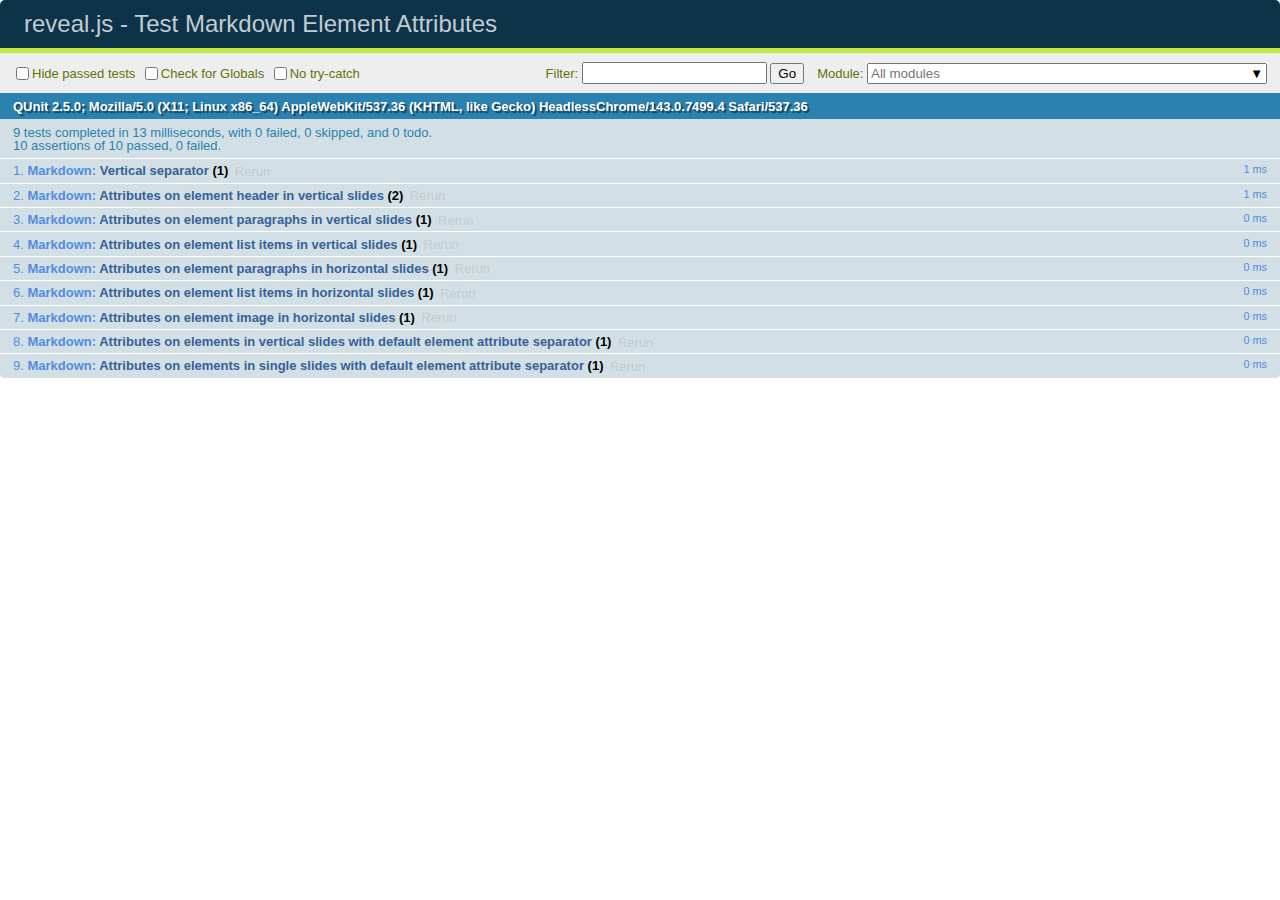
<file: test/test-markdown-element-attributes.html>
<!doctype html>
<html lang="en">

	<head>
		<meta charset="utf-8">

		<title>reveal.js - Test Markdown Element Attributes</title>

		<link rel="stylesheet" href="../css/reveal.css">
		<link rel="stylesheet" href="qunit-2.5.0.css">
	</head>

	<body style="overflow: auto;">

		<div id="qunit"></div>
		<div id="qunit-fixture"></div>

		<div class="reveal" style="display: none;">

			<div class="slides">

				<!-- <section data-markdown="example.md" data-separator="^\n\n\n" data-separator-vertical="^\n\n"></section> -->

				<!-- Slides are separated by newline + three dashes + newline, vertical slides identical but two dashes -->
				<section data-markdown data-separator="^\n---\n$" data-separator-vertical="^\n--\n$" data-element-attributes="{_\s*?([^}]+?)}">>
					<script type="text/template">
						## Slide 1.1
						<!-- {_class="fragment fade-out" data-fragment-index="1"} -->

						--

						## Slide 1.2
						<!-- {_class="fragment shrink"} -->

						Paragraph 1
						<!-- {_class="fragment grow"} -->

						Paragraph 2
						<!-- {_class="fragment grow"} -->

						- list item 1 <!-- {_class="fragment grow"} -->
						- list item 2 <!-- {_class="fragment grow"} -->
						- list item 3 <!-- {_class="fragment grow"} -->


						---

						## Slide 2


						Paragraph 1.2  
						multi-line <!-- {_class="fragment highlight-red"} -->

						Paragraph 2.2 <!-- {_class="fragment highlight-red"} -->

						Paragraph 2.3 <!-- {_class="fragment highlight-red"} -->

						Paragraph 2.4 <!-- {_class="fragment highlight-red"} -->

						- list item 1 <!-- {_class="fragment highlight-green"} -->
						- list item 2<!-- {_class="fragment highlight-green"} -->
						- list item 3<!-- {_class="fragment highlight-green"} -->
						- list item 4
						<!-- {_class="fragment highlight-green"} -->
						- list item 5<!-- {_class="fragment highlight-green"} -->

						Test

						![Example Picture](examples/assets/image2.png)
						<!-- {_class="reveal stretch"} -->

					</script>
				</section>



				<section 	data-markdown data-separator="^\n\n\n"
									data-separator-vertical="^\n\n"
									data-separator-notes="^Note:"
									data-charset="utf-8">
					<script type="text/template">
						# Test attributes in Markdown with default separator
						## Slide 1 Def <!-- .element: class="fragment highlight-red" data-fragment-index="1" -->


						## Slide 2 Def
						<!-- .element: class="fragment highlight-red" -->

					</script>
				</section>

				<section data-markdown>
				  <script type="text/template">
					## Hello world
					A paragraph
					<!-- .element: class="fragment highlight-blue" -->
				  </script>
				</section>

				<section data-markdown>
				  <script type="text/template">
					## Hello world

					Multiple  
					Line
					<!-- .element: class="fragment highlight-blue" -->
				  </script>
				</section>

				<section data-markdown>
				  <script type="text/template">
					## Hello world

					Test<!-- .element: class="fragment highlight-blue" -->

					More Test
				  </script>
				</section>


			</div>

		</div>

		<script src="../lib/js/head.min.js"></script>
		<script src="../js/reveal.js"></script>
		<script src="../plugin/markdown/marked.js"></script>
		<script src="../plugin/markdown/markdown.js"></script>
		<script src="qunit-2.5.0.js"></script>

		<script src="test-markdown-element-attributes.js"></script>

	</body>
</html>
</file>
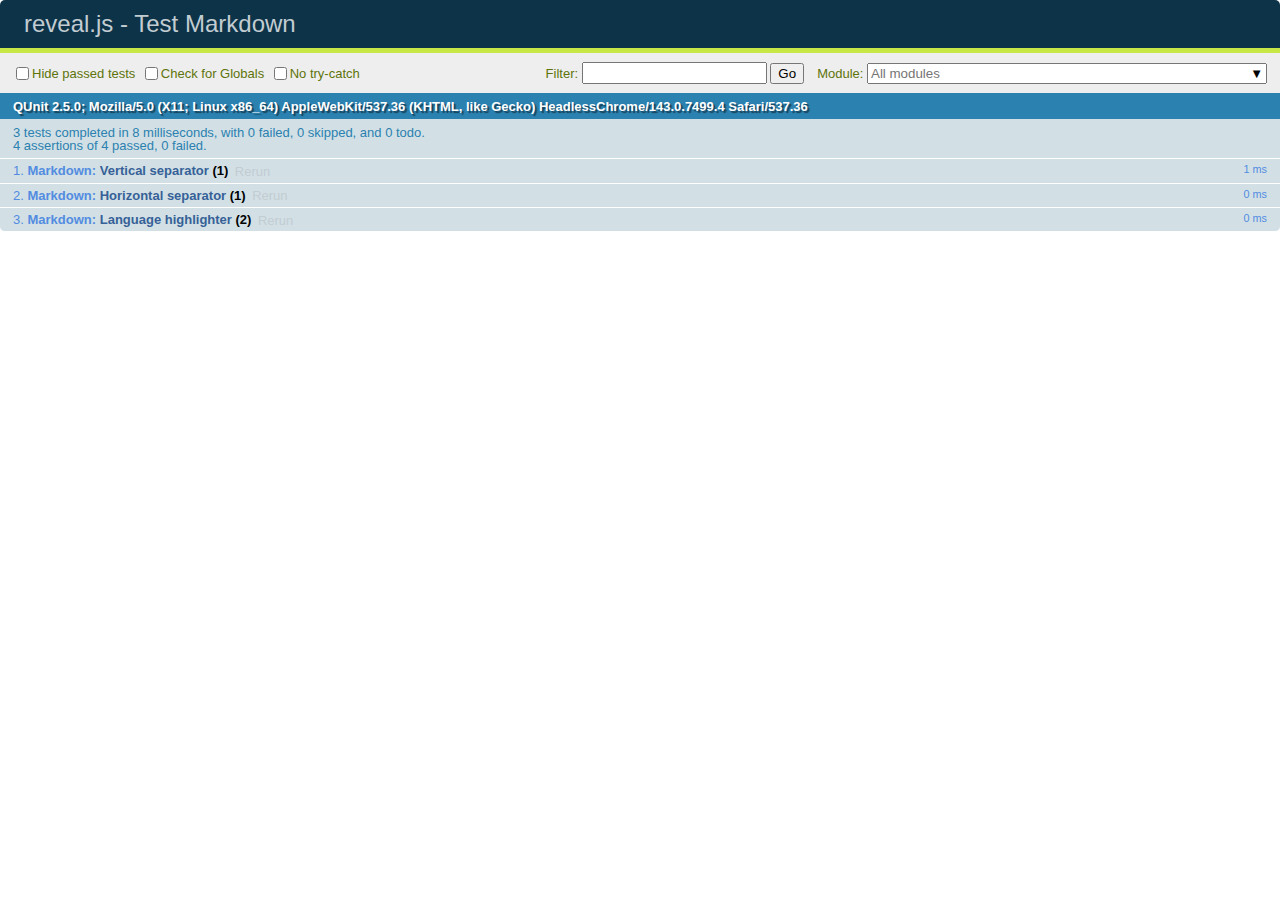
<file: test/test-markdown-external.html>
<!doctype html>
<html lang="en">

	<head>
		<meta charset="utf-8">

		<title>reveal.js - Test Markdown</title>

		<link rel="stylesheet" href="../css/reveal.css">
		<link rel="stylesheet" href="qunit-2.5.0.css">
	</head>

	<body style="overflow: auto;">

		<div id="qunit"></div>
  		<div id="qunit-fixture"></div>

		<div class="reveal" style="display: none;">

			<div class="slides">
				<section data-markdown="simple.md" data-separator="^\r?\n\r?\n\r?\n" data-separator-vertical="^\r?\n\r?\n"></section>
			</div>

		</div>

		<script src="../lib/js/head.min.js"></script>
		<script src="../js/reveal.js"></script>
		<script src="../plugin/highlight/highlight.js"></script>
		<script src="../plugin/markdown/marked.js"></script>
		<script src="../plugin/markdown/markdown.js"></script>
		<script src="qunit-2.5.0.js"></script>

		<script src="test-markdown-external.js"></script>

	</body>
</html>
</file>
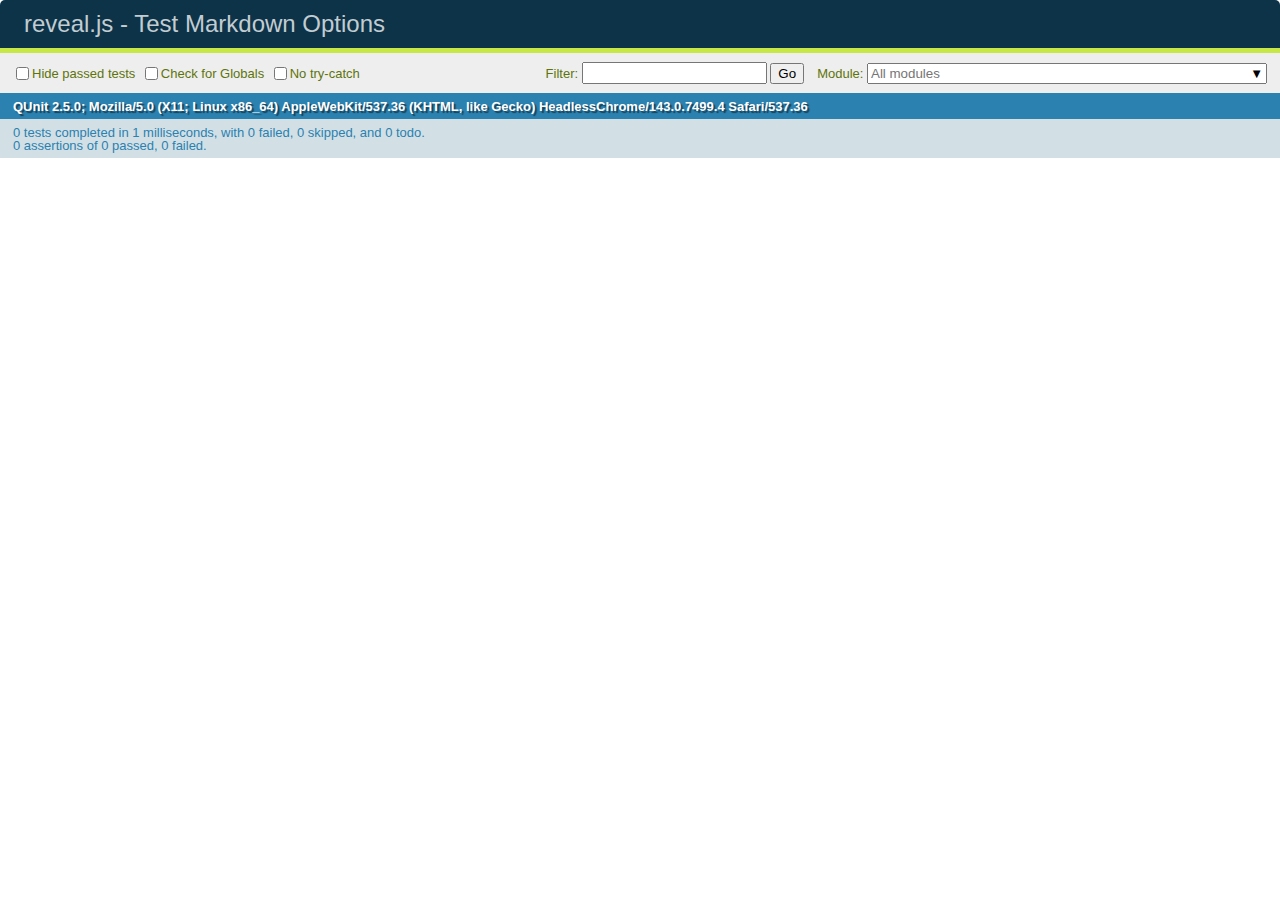
<file: test/test-markdown-options.html>
<!doctype html>
<html lang="en">

	<head>
		<meta charset="utf-8">

		<title>reveal.js - Test Markdown Options</title>

		<link rel="stylesheet" href="../css/reveal.css">
		<link rel="stylesheet" href="qunit-2.5.0.css">
	</head>

	<body style="overflow: auto;">

		<div id="qunit"></div>
		<div id="qunit-fixture"></div>

		<div class="reveal" style="display: none;">

			<div class="slides">

				<section data-markdown>
					<script type="text/template">
						## Testing Markdown Options

						This "slide" should contain 'smart' quotes.
					</script>
				</section>

			</div>

		</div>

		<script src="../lib/js/head.min.js"></script>
		<script src="../js/reveal.js"></script>
		<script src="qunit-2.5.0.js"></script>

		<script src="test-markdown-options.js"></script>

	</body>
</html>
</file>
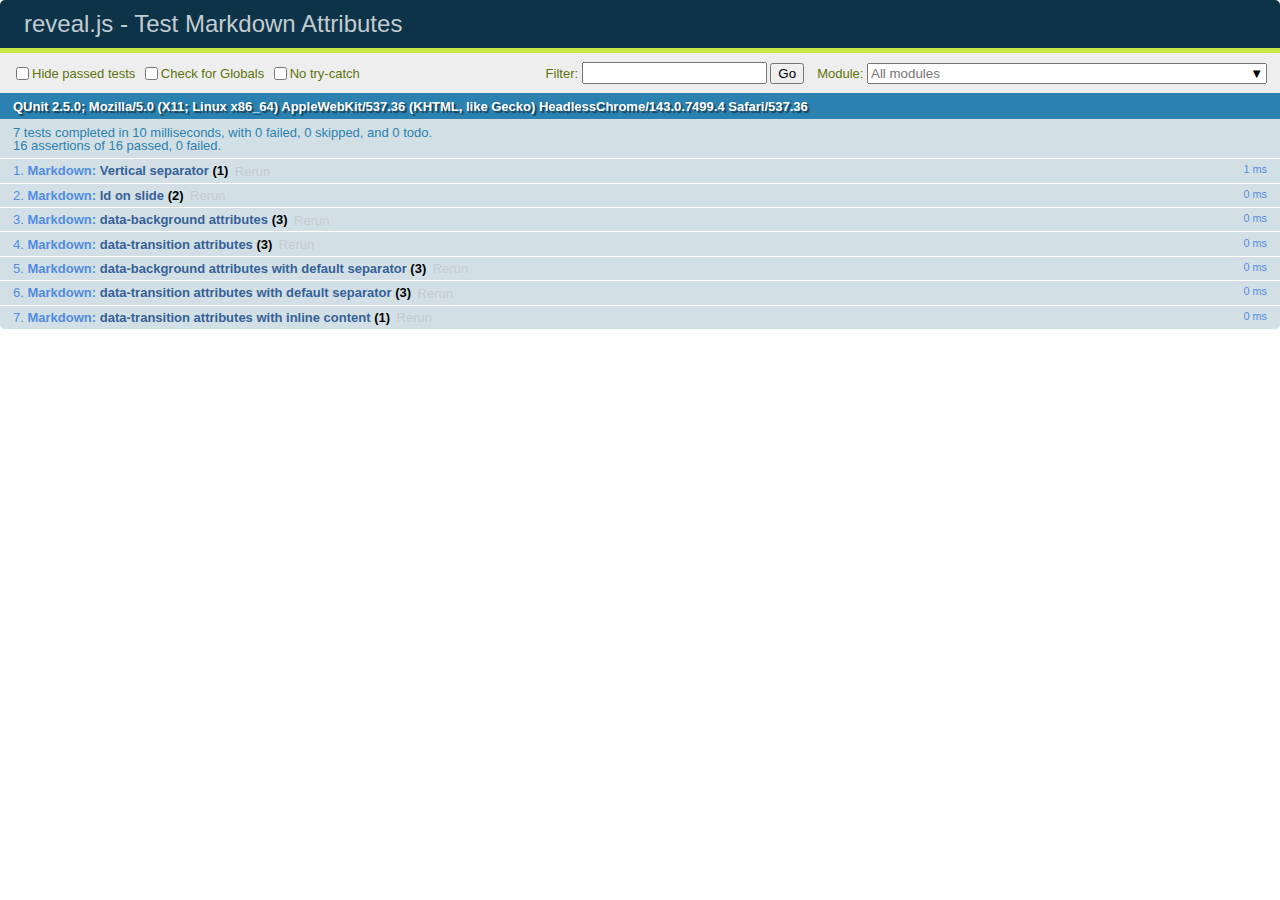
<file: test/test-markdown-slide-attributes.html>
<!doctype html>
<html lang="en">

	<head>
		<meta charset="utf-8">

		<title>reveal.js - Test Markdown Attributes</title>

		<link rel="stylesheet" href="../css/reveal.css">
		<link rel="stylesheet" href="qunit-2.5.0.css">
	</head>

	<body style="overflow: auto;">

		<div id="qunit"></div>
		<div id="qunit-fixture"></div>

		<div class="reveal" style="display: none;">

			<div class="slides">

				<!-- <section data-markdown="example.md" data-separator="^\n\n\n" data-separator-vertical="^\n\n"></section> -->

				<!-- Slides are separated by three lines, vertical slides by two lines, attributes are one any line starting with (spaces and) two dashes -->
				<section 	data-markdown data-separator="^\n\n\n"
									data-separator-vertical="^\n\n"
									data-separator-notes="^Note:"
									data-attributes="--\s(.*?)$"
									data-charset="utf-8">
					<script type="text/template">
						# Test attributes in Markdown
						## Slide 1



						## Slide 2
						<!-- -- id="slide2" data-transition="zoom" data-background="#A0C66B" -->


						## Slide 2.1
						<!-- -- data-background="#ff0000" data-transition="fade" -->


						## Slide 2.2
						[Link to Slide2](#/slide2)



						## Slide 3
						<!-- -- data-transition="zoom" data-background="#C6916B" -->



						## Slide 4
					</script>
				</section>

				<section 	data-markdown data-separator="^\n\n\n"
									data-separator-vertical="^\n\n"
									data-separator-notes="^Note:"
									data-charset="utf-8">
					<script type="text/template">
						# Test attributes in Markdown with default separator
						## Slide 1 Def



						## Slide 2 Def
						<!-- .slide: id="slide2def" data-transition="concave" data-background="#A7C66B" -->


						## Slide 2.1 Def
						<!-- .slide: data-background="#f70000" data-transition="page" -->


						## Slide 2.2 Def
						[Link to Slide2](#/slide2def)



						## Slide 3 Def
						<!-- .slide: data-transition="concave" data-background="#C7916B" -->



						## Slide 4
					</script>
				</section>

				<section data-markdown>
					<script type="text/template">
						<!-- .slide: data-background="#ff0000" -->
						## Hello world
					</script>
				</section>

				<section data-markdown>
					<script type="text/template">
						## Hello world
						<!-- .slide: data-background="#ff0000" -->
					</script>
				</section>

				<section data-markdown>
					<script type="text/template">
						## Hello world

						Test
						<!-- .slide: data-background="#ff0000" -->

						More Test
					</script>
				</section>

			</div>

		</div>

		<script src="../lib/js/head.min.js"></script>
		<script src="../js/reveal.js"></script>
		<script src="../plugin/markdown/marked.js"></script>
		<script src="../plugin/markdown/markdown.js"></script>
		<script src="qunit-2.5.0.js"></script>

		<script src="test-markdown-slide-attributes.js"></script>

	</body>
</html>
</file>
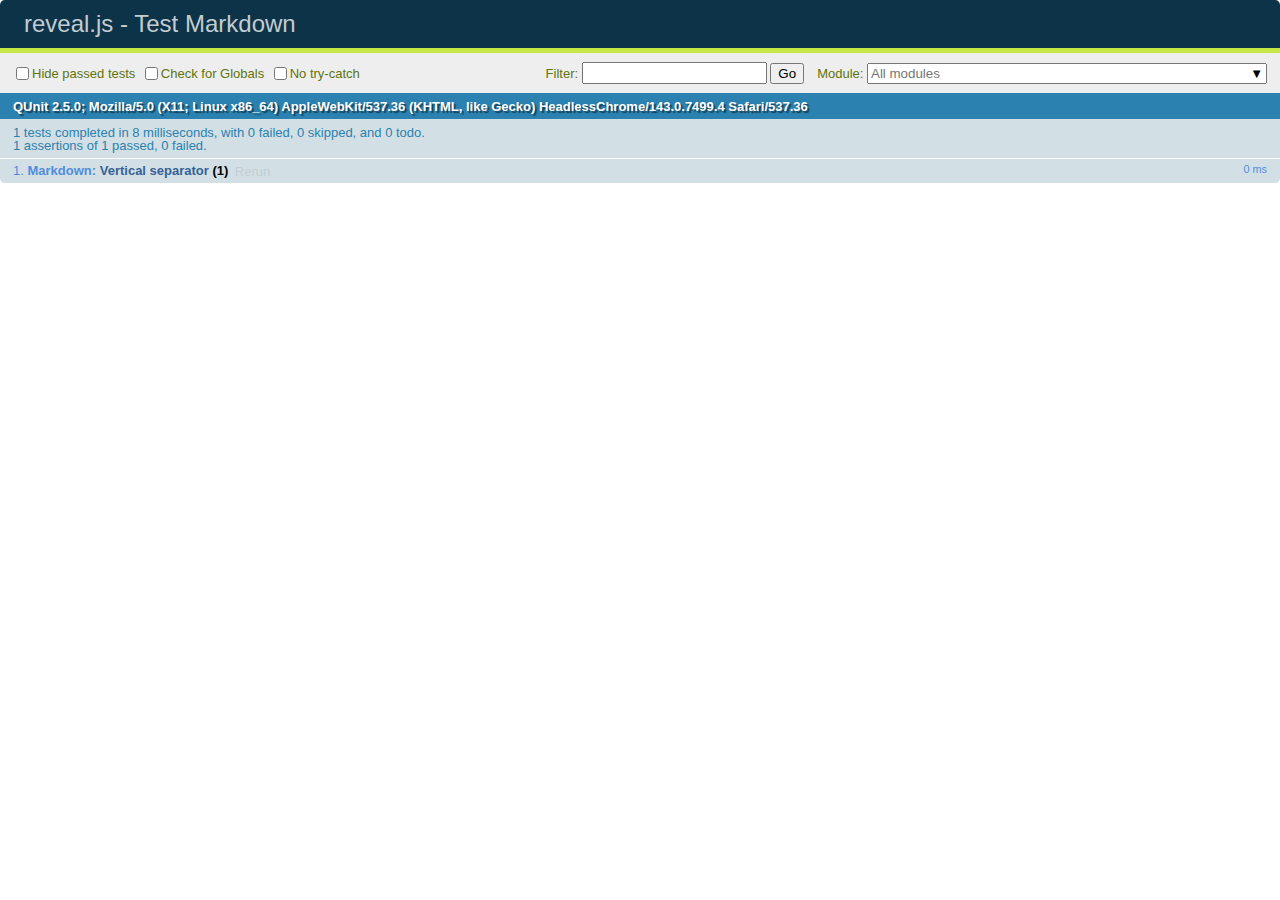
<file: test/test-markdown.html>
<!doctype html>
<html lang="en">

	<head>
		<meta charset="utf-8">

		<title>reveal.js - Test Markdown</title>

		<link rel="stylesheet" href="../css/reveal.css">
		<link rel="stylesheet" href="qunit-2.5.0.css">
	</head>

	<body style="overflow: auto;">

		<div id="qunit"></div>
		<div id="qunit-fixture"></div>

		<div class="reveal" style="display: none;">

			<div class="slides">

				<!-- <section data-markdown="example.md" data-separator="^\n\n\n" data-separator-vertical="^\n\n"></section> -->

				<!-- Slides are separated by newline + three dashes + newline, vertical slides identical but two dashes -->
				<section data-markdown data-separator="^\n---\n$" data-separator-vertical="^\n--\n$">
					<script type="text/template">
						## Slide 1.1

						--

						## Slide 1.2

						---

						## Slide 2
					</script>
				</section>

			</div>

		</div>

		<script src="../lib/js/head.min.js"></script>
		<script src="../js/reveal.js"></script>
		<script src="../plugin/markdown/marked.js"></script>
		<script src="../plugin/markdown/markdown.js"></script>
		<script src="qunit-2.5.0.js"></script>

		<script src="test-markdown.js"></script>

	</body>
</html>
</file>
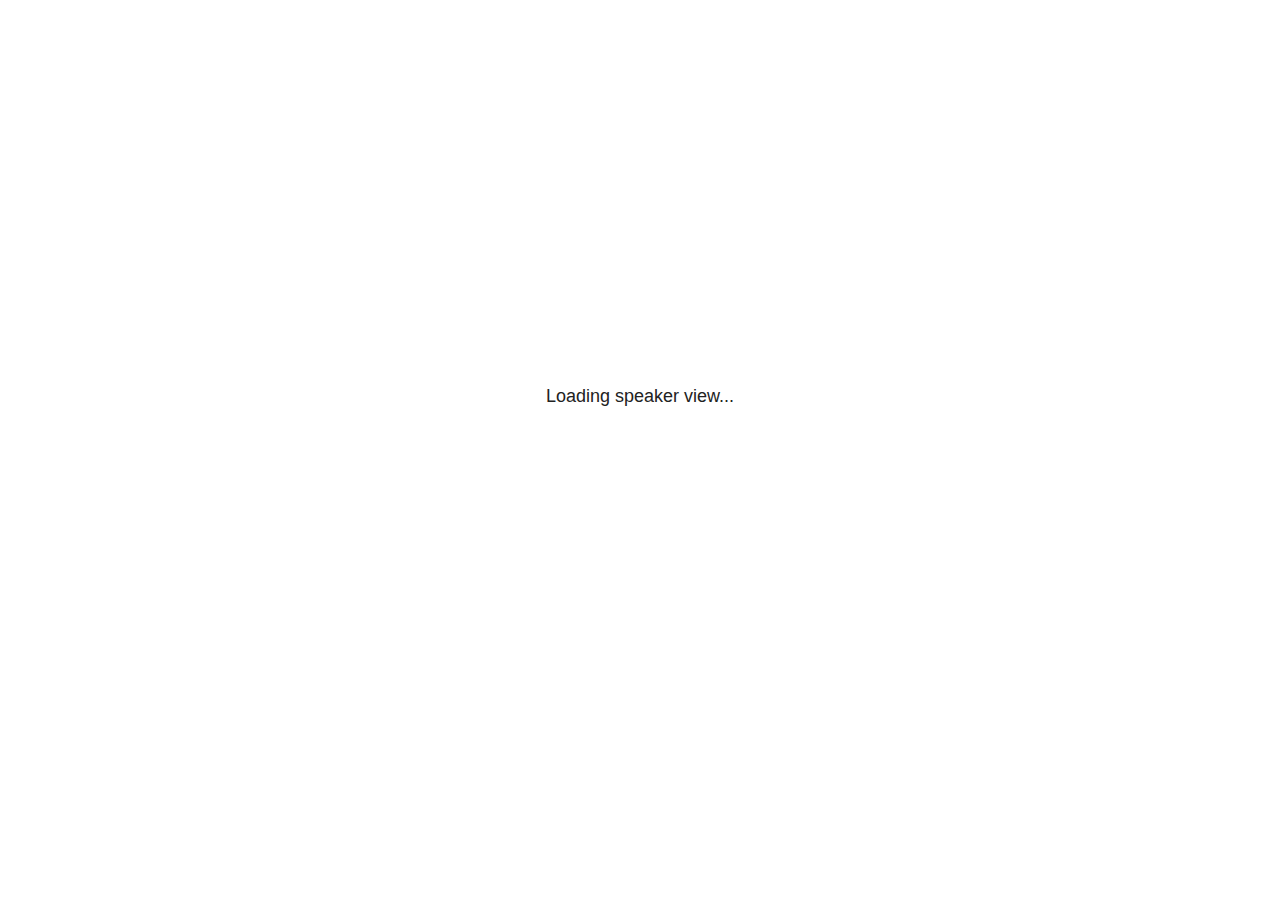
<file: plugin/notes/notes.html>
<!doctype html>
<html lang="en">
	<head>
		<meta charset="utf-8">

		<title>reveal.js - Slide Notes</title>

		<style>
			body {
				font-family: Helvetica;
				font-size: 18px;
			}

			#current-slide,
			#upcoming-slide,
			#speaker-controls {
				padding: 6px;
				box-sizing: border-box;
				-moz-box-sizing: border-box;
			}

			#current-slide iframe,
			#upcoming-slide iframe {
				width: 100%;
				height: 100%;
				border: 1px solid #ddd;
			}

			#current-slide .label,
			#upcoming-slide .label {
				position: absolute;
				top: 10px;
				left: 10px;
				z-index: 2;
			}

			#connection-status {
				position: absolute;
				top: 0;
				left: 0;
				width: 100%;
				height: 100%;
				z-index: 20;
				padding: 30% 20% 20% 20%;
				font-size: 18px;
				color: #222;
				background: #fff;
				text-align: center;
				box-sizing: border-box;
				line-height: 1.4;
			}

			.overlay-element {
				height: 34px;
				line-height: 34px;
				padding: 0 10px;
				text-shadow: none;
				background: rgba( 220, 220, 220, 0.8 );
				color: #222;
				font-size: 14px;
			}

			.overlay-element.interactive:hover {
				background: rgba( 220, 220, 220, 1 );
			}

			#current-slide {
				position: absolute;
				width: 60%;
				height: 100%;
				top: 0;
				left: 0;
				padding-right: 0;
			}

			#upcoming-slide {
				position: absolute;
				width: 40%;
				height: 40%;
				right: 0;
				top: 0;
			}

			/* Speaker controls */
			#speaker-controls {
				position: absolute;
				top: 40%;
				right: 0;
				width: 40%;
				height: 60%;
				overflow: auto;
				font-size: 18px;
			}

				.speaker-controls-time.hidden,
				.speaker-controls-notes.hidden {
					display: none;
				}

				.speaker-controls-time .label,
				.speaker-controls-pace .label,
				.speaker-controls-notes .label {
					text-transform: uppercase;
					font-weight: normal;
					font-size: 0.66em;
					color: #666;
					margin: 0;
				}

				.speaker-controls-time, .speaker-controls-pace {
					border-bottom: 1px solid rgba( 200, 200, 200, 0.5 );
					margin-bottom: 10px;
					padding: 10px 16px;
					padding-bottom: 20px;
					cursor: pointer;
				}

				.speaker-controls-time .reset-button {
					opacity: 0;
					float: right;
					color: #666;
					text-decoration: none;
				}
				.speaker-controls-time:hover .reset-button {
					opacity: 1;
				}

				.speaker-controls-time .timer,
				.speaker-controls-time .clock {
					width: 50%;
				}

				.speaker-controls-time .timer,
				.speaker-controls-time .clock,
				.speaker-controls-time .pacing .hours-value,
				.speaker-controls-time .pacing .minutes-value,
				.speaker-controls-time .pacing .seconds-value {
					font-size: 1.9em;
				}

				.speaker-controls-time .timer {
					float: left;
				}

				.speaker-controls-time .clock {
					float: right;
					text-align: right;
				}

				.speaker-controls-time span.mute {
					opacity: 0.3;
				}

				.speaker-controls-time .pacing-title {
					margin-top: 5px;
				}

				.speaker-controls-time .pacing.ahead {
					color: blue;
				}

				.speaker-controls-time .pacing.on-track {
					color: green;
				}

				.speaker-controls-time .pacing.behind {
					color: red;
				}

				.speaker-controls-notes {
					padding: 10px 16px;
				}

				.speaker-controls-notes .value {
					margin-top: 5px;
					line-height: 1.4;
					font-size: 1.2em;
				}

			/* Layout selector */
			#speaker-layout {
				position: absolute;
				top: 10px;
				right: 10px;
				color: #222;
				z-index: 10;
			}
				#speaker-layout select {
					position: absolute;
					width: 100%;
					height: 100%;
					top: 0;
					left: 0;
					border: 0;
					box-shadow: 0;
					cursor: pointer;
					opacity: 0;

					font-size: 1em;
					background-color: transparent;

					-moz-appearance: none;
					-webkit-appearance: none;
					-webkit-tap-highlight-color: rgba(0, 0, 0, 0);
				}

				#speaker-layout select:focus {
					outline: none;
					box-shadow: none;
				}

			.clear {
				clear: both;
			}

			/* Speaker layout: Wide */
			body[data-speaker-layout="wide"] #current-slide,
			body[data-speaker-layout="wide"] #upcoming-slide {
				width: 50%;
				height: 45%;
				padding: 6px;
			}

			body[data-speaker-layout="wide"] #current-slide {
				top: 0;
				left: 0;
			}

			body[data-speaker-layout="wide"] #upcoming-slide {
				top: 0;
				left: 50%;
			}

			body[data-speaker-layout="wide"] #speaker-controls {
				top: 45%;
				left: 0;
				width: 100%;
				height: 50%;
				font-size: 1.25em;
			}

			/* Speaker layout: Tall */
			body[data-speaker-layout="tall"] #current-slide,
			body[data-speaker-layout="tall"] #upcoming-slide {
				width: 45%;
				height: 50%;
				padding: 6px;
			}

			body[data-speaker-layout="tall"] #current-slide {
				top: 0;
				left: 0;
			}

			body[data-speaker-layout="tall"] #upcoming-slide {
				top: 50%;
				left: 0;
			}

			body[data-speaker-layout="tall"] #speaker-controls {
				padding-top: 40px;
				top: 0;
				left: 45%;
				width: 55%;
				height: 100%;
				font-size: 1.25em;
			}

			/* Speaker layout: Notes only */
			body[data-speaker-layout="notes-only"] #current-slide,
			body[data-speaker-layout="notes-only"] #upcoming-slide {
				display: none;
			}

			body[data-speaker-layout="notes-only"] #speaker-controls {
				padding-top: 40px;
				top: 0;
				left: 0;
				width: 100%;
				height: 100%;
				font-size: 1.25em;
			}

			@media screen and (max-width: 1080px) {
				body[data-speaker-layout="default"] #speaker-controls {
					font-size: 16px;
				}
			}

			@media screen and (max-width: 900px) {
				body[data-speaker-layout="default"] #speaker-controls {
					font-size: 14px;
				}
			}

			@media screen and (max-width: 800px) {
				body[data-speaker-layout="default"] #speaker-controls {
					font-size: 12px;
				}
			}

		</style>
	</head>

	<body>

		<div id="connection-status">Loading speaker view...</div>

		<div id="current-slide"></div>
		<div id="upcoming-slide"><span class="overlay-element label">Upcoming</span></div>
		<div id="speaker-controls">
			<div class="speaker-controls-time">
				<h4 class="label">Time <span class="reset-button">Click to Reset</span></h4>
				<div class="clock">
					<span class="clock-value">0:00 AM</span>
				</div>
				<div class="timer">
					<span class="hours-value">00</span><span class="minutes-value">:00</span><span class="seconds-value">:00</span>
				</div>
				<div class="clear"></div>

				<h4 class="label pacing-title" style="display: none">Pacing – Time to finish current slide</h4>
				<div class="pacing" style="display: none">
					<span class="hours-value">00</span><span class="minutes-value">:00</span><span class="seconds-value">:00</span>
				</div>
			</div>

			<div class="speaker-controls-notes hidden">
				<h4 class="label">Notes</h4>
				<div class="value"></div>
			</div>
		</div>
		<div id="speaker-layout" class="overlay-element interactive">
			<span class="speaker-layout-label"></span>
			<select class="speaker-layout-dropdown"></select>
		</div>

		<script src="../../plugin/markdown/marked.js"></script>
		<script>

			(function() {

				var notes,
					notesValue,
					currentState,
					currentSlide,
					upcomingSlide,
					layoutLabel,
					layoutDropdown,
					connected = false;

				var SPEAKER_LAYOUTS = {
					'default': 'Default',
					'wide': 'Wide',
					'tall': 'Tall',
					'notes-only': 'Notes only'
				};

				setupLayout();

				var connectionStatus = document.querySelector( '#connection-status' );
				var connectionTimeout = setTimeout( function() {
					connectionStatus.innerHTML = 'Error connecting to main window.<br>Please try closing and reopening the speaker view.';
				}, 5000 );

				window.addEventListener( 'message', function( event ) {

					clearTimeout( connectionTimeout );
					connectionStatus.style.display = 'none';

					var data = JSON.parse( event.data );

					// The overview mode is only useful to the reveal.js instance
					// where navigation occurs so we don't sync it
					if( data.state ) delete data.state.overview;

					// Messages sent by the notes plugin inside of the main window
					if( data && data.namespace === 'reveal-notes' ) {
						if( data.type === 'connect' ) {
							handleConnectMessage( data );
						}
						else if( data.type === 'state' ) {
							handleStateMessage( data );
						}
					}
					// Messages sent by the reveal.js inside of the current slide preview
					else if( data && data.namespace === 'reveal' ) {
						if( /ready/.test( data.eventName ) ) {
							// Send a message back to notify that the handshake is complete
							window.opener.postMessage( JSON.stringify({ namespace: 'reveal-notes', type: 'connected'} ), '*' );
						}
						else if( /slidechanged|fragmentshown|fragmenthidden|paused|resumed/.test( data.eventName ) && currentState !== JSON.stringify( data.state ) ) {

							window.opener.postMessage( JSON.stringify({ method: 'setState', args: [ data.state ]} ), '*' );

						}
					}

				} );

				/**
				 * Called when the main window is trying to establish a
				 * connection.
				 */
				function handleConnectMessage( data ) {

					if( connected === false ) {
						connected = true;

						setupIframes( data );
						setupKeyboard();
						setupNotes();
						setupTimer();
					}

				}

				/**
				 * Called when the main window sends an updated state.
				 */
				function handleStateMessage( data ) {

					// Store the most recently set state to avoid circular loops
					// applying the same state
					currentState = JSON.stringify( data.state );

					// No need for updating the notes in case of fragment changes
					if ( data.notes ) {
						notes.classList.remove( 'hidden' );
						notesValue.style.whiteSpace = data.whitespace;
						if( data.markdown ) {
							notesValue.innerHTML = marked( data.notes );
						}
						else {
							notesValue.innerHTML = data.notes;
						}
					}
					else {
						notes.classList.add( 'hidden' );
					}

					// Update the note slides
					currentSlide.contentWindow.postMessage( JSON.stringify({ method: 'setState', args: [ data.state ] }), '*' );
					upcomingSlide.contentWindow.postMessage( JSON.stringify({ method: 'setState', args: [ data.state ] }), '*' );
					upcomingSlide.contentWindow.postMessage( JSON.stringify({ method: 'next' }), '*' );

				}

				// Limit to max one state update per X ms
				handleStateMessage = debounce( handleStateMessage, 200 );

				/**
				 * Forward keyboard events to the current slide window.
				 * This enables keyboard events to work even if focus
				 * isn't set on the current slide iframe.
				 *
				 * Block F5 default handling, it reloads and disconnects
				 * the speaker notes window.
				 */
				function setupKeyboard() {

					document.addEventListener( 'keydown', function( event ) {
						if( event.keyCode === 116 || ( event.metaKey && event.keyCode === 82 ) ) {
							event.preventDefault();
							return false;
						}
						currentSlide.contentWindow.postMessage( JSON.stringify({ method: 'triggerKey', args: [ event.keyCode ] }), '*' );
					} );

				}

				/**
				 * Creates the preview iframes.
				 */
				function setupIframes( data ) {

					var params = [
						'receiver',
						'progress=false',
						'history=false',
						'transition=none',
						'autoSlide=0',
						'backgroundTransition=none'
					].join( '&' );

					var urlSeparator = /\?/.test(data.url) ? '&' : '?';
					var hash = '#/' + data.state.indexh + '/' + data.state.indexv;
					var currentURL = data.url + urlSeparator + params + '&postMessageEvents=true' + hash;
					var upcomingURL = data.url + urlSeparator + params + '&controls=false' + hash;

					currentSlide = document.createElement( 'iframe' );
					currentSlide.setAttribute( 'width', 1280 );
					currentSlide.setAttribute( 'height', 1024 );
					currentSlide.setAttribute( 'src', currentURL );
					document.querySelector( '#current-slide' ).appendChild( currentSlide );

					upcomingSlide = document.createElement( 'iframe' );
					upcomingSlide.setAttribute( 'width', 640 );
					upcomingSlide.setAttribute( 'height', 512 );
					upcomingSlide.setAttribute( 'src', upcomingURL );
					document.querySelector( '#upcoming-slide' ).appendChild( upcomingSlide );

				}

				/**
				 * Setup the notes UI.
				 */
				function setupNotes() {

					notes = document.querySelector( '.speaker-controls-notes' );
					notesValue = document.querySelector( '.speaker-controls-notes .value' );

				}

				function getTimings() {

					var slides = Reveal.getSlides();
					var defaultTiming = Reveal.getConfig().defaultTiming;
					if (defaultTiming == null) {
						return null;
					}
					var timings = [];
					for ( var i in slides ) {
						var slide = slides[i];
						var timing = defaultTiming;
						if( slide.hasAttribute( 'data-timing' )) {
							var t = slide.getAttribute( 'data-timing' );
							timing = parseInt(t);
							if( isNaN(timing) ) {
								console.warn("Could not parse timing '" + t + "' of slide " + i + "; using default of " + defaultTiming);
								timing = defaultTiming;
							}
						}
						timings.push(timing);
					}
					return timings;

				}

				/**
				 * Return the number of seconds allocated for presenting
				 * all slides up to and including this one.
				 */
				function getTimeAllocated(timings) {

					var slides = Reveal.getSlides();
					var allocated = 0;
					var currentSlide = Reveal.getSlidePastCount();
					for (var i in slides.slice(0, currentSlide + 1)) {
						allocated += timings[i];
					}
					return allocated;

				}

				/**
				 * Create the timer and clock and start updating them
				 * at an interval.
				 */
				function setupTimer() {

					var start = new Date(),
					timeEl = document.querySelector( '.speaker-controls-time' ),
					clockEl = timeEl.querySelector( '.clock-value' ),
					hoursEl = timeEl.querySelector( '.hours-value' ),
					minutesEl = timeEl.querySelector( '.minutes-value' ),
					secondsEl = timeEl.querySelector( '.seconds-value' ),
					pacingTitleEl = timeEl.querySelector( '.pacing-title' ),
					pacingEl = timeEl.querySelector( '.pacing' ),
					pacingHoursEl = pacingEl.querySelector( '.hours-value' ),
					pacingMinutesEl = pacingEl.querySelector( '.minutes-value' ),
					pacingSecondsEl = pacingEl.querySelector( '.seconds-value' );

					var timings = getTimings();
					if (timings !== null) {
						pacingTitleEl.style.removeProperty('display');
						pacingEl.style.removeProperty('display');
					}

					function _displayTime( hrEl, minEl, secEl, time) {

						var sign = Math.sign(time) == -1 ? "-" : "";
						time = Math.abs(Math.round(time / 1000));
						var seconds = time % 60;
						var minutes = Math.floor( time / 60 ) % 60 ;
						var hours = Math.floor( time / ( 60 * 60 )) ;
						hrEl.innerHTML = sign + zeroPadInteger( hours );
						if (hours == 0) {
							hrEl.classList.add( 'mute' );
						}
						else {
							hrEl.classList.remove( 'mute' );
						}
						minEl.innerHTML = ':' + zeroPadInteger( minutes );
						if (hours == 0 && minutes == 0) {
							minEl.classList.add( 'mute' );
						}
						else {
							minEl.classList.remove( 'mute' );
						}
						secEl.innerHTML = ':' + zeroPadInteger( seconds );
					}

					function _updateTimer() {

						var diff, hours, minutes, seconds,
						now = new Date();

						diff = now.getTime() - start.getTime();

						clockEl.innerHTML = now.toLocaleTimeString( 'en-US', { hour12: true, hour: '2-digit', minute:'2-digit' } );
						_displayTime( hoursEl, minutesEl, secondsEl, diff );
						if (timings !== null) {
							_updatePacing(diff);
						}

					}

					function _updatePacing(diff) {

						var slideEndTiming = getTimeAllocated(timings) * 1000;
						var currentSlide = Reveal.getSlidePastCount();
						var currentSlideTiming = timings[currentSlide] * 1000;
						var timeLeftCurrentSlide = slideEndTiming - diff;
						if (timeLeftCurrentSlide < 0) {
							pacingEl.className = 'pacing behind';
						}
						else if (timeLeftCurrentSlide < currentSlideTiming) {
							pacingEl.className = 'pacing on-track';
						}
						else {
							pacingEl.className = 'pacing ahead';
						}
						_displayTime( pacingHoursEl, pacingMinutesEl, pacingSecondsEl, timeLeftCurrentSlide );

					}

					// Update once directly
					_updateTimer();

					// Then update every second
					setInterval( _updateTimer, 1000 );

					function _resetTimer() {

						if (timings == null) {
							start = new Date();
						}
						else {
							// Reset timer to beginning of current slide
							var slideEndTiming = getTimeAllocated(timings) * 1000;
							var currentSlide = Reveal.getSlidePastCount();
							var currentSlideTiming = timings[currentSlide] * 1000;
							var previousSlidesTiming = slideEndTiming - currentSlideTiming;
							var now = new Date();
							start = new Date(now.getTime() - previousSlidesTiming);
						}
						_updateTimer();

					}

					timeEl.addEventListener( 'click', function() {
						_resetTimer();
						return false;
					} );

				}

				/**
				 * Sets up the speaker view layout and layout selector.
				 */
				function setupLayout() {

					layoutDropdown = document.querySelector( '.speaker-layout-dropdown' );
					layoutLabel = document.querySelector( '.speaker-layout-label' );

					// Render the list of available layouts
					for( var id in SPEAKER_LAYOUTS ) {
						var option = document.createElement( 'option' );
						option.setAttribute( 'value', id );
						option.textContent = SPEAKER_LAYOUTS[ id ];
						layoutDropdown.appendChild( option );
					}

					// Monitor the dropdown for changes
					layoutDropdown.addEventListener( 'change', function( event ) {

						setLayout( layoutDropdown.value );

					}, false );

					// Restore any currently persisted layout
					setLayout( getLayout() );

				}

				/**
				 * Sets a new speaker view layout. The layout is persisted
				 * in local storage.
				 */
				function setLayout( value ) {

					var title = SPEAKER_LAYOUTS[ value ];

					layoutLabel.innerHTML = 'Layout' + ( title ? ( ': ' + title ) : '' );
					layoutDropdown.value = value;

					document.body.setAttribute( 'data-speaker-layout', value );

					// Persist locally
					if( supportsLocalStorage() ) {
						window.localStorage.setItem( 'reveal-speaker-layout', value );
					}

				}

				/**
				 * Returns the ID of the most recently set speaker layout
				 * or our default layout if none has been set.
				 */
				function getLayout() {

					if( supportsLocalStorage() ) {
						var layout = window.localStorage.getItem( 'reveal-speaker-layout' );
						if( layout ) {
							return layout;
						}
					}

					// Default to the first record in the layouts hash
					for( var id in SPEAKER_LAYOUTS ) {
						return id;
					}

				}

				function supportsLocalStorage() {

					try {
						localStorage.setItem('test', 'test');
						localStorage.removeItem('test');
						return true;
					}
					catch( e ) {
						return false;
					}

				}

				function zeroPadInteger( num ) {

					var str = '00' + parseInt( num );
					return str.substring( str.length - 2 );

				}

				/**
				 * Limits the frequency at which a function can be called.
				 */
				function debounce( fn, ms ) {

					var lastTime = 0,
						timeout;

					return function() {

						var args = arguments;
						var context = this;

						clearTimeout( timeout );

						var timeSinceLastCall = Date.now() - lastTime;
						if( timeSinceLastCall > ms ) {
							fn.apply( context, args );
							lastTime = Date.now();
						}
						else {
							timeout = setTimeout( function() {
								fn.apply( context, args );
								lastTime = Date.now();
							}, ms - timeSinceLastCall );
						}

					}

				}

			})();

		</script>
	</body>
</html>
</file>
<file: test/qunit-2.5.0.css>
/*!
 * QUnit 2.5.0
 * https://qunitjs.com/
 *
 * Copyright jQuery Foundation and other contributors
 * Released under the MIT license
 * https://jquery.org/license
 *
 * Date: 2018-01-10T02:56Z
 */

/** Font Family and Sizes */

#qunit-tests, #qunit-header, #qunit-banner, #qunit-testrunner-toolbar, #qunit-filteredTest, #qunit-userAgent, #qunit-testresult {
	font-family: "Helvetica Neue Light", "HelveticaNeue-Light", "Helvetica Neue", Calibri, Helvetica, Arial, sans-serif;
}

#qunit-testrunner-toolbar, #qunit-filteredTest, #qunit-userAgent, #qunit-testresult, #qunit-tests li { font-size: small; }
#qunit-tests { font-size: smaller; }


/** Resets */

#qunit-tests, #qunit-header, #qunit-banner, #qunit-filteredTest, #qunit-userAgent, #qunit-testresult, #qunit-modulefilter {
	margin: 0;
	padding: 0;
}


/** Header (excluding toolbar) */

#qunit-header {
	padding: 0.5em 0 0.5em 1em;

	color: #8699A4;
	background-color: #0D3349;

	font-size: 1.5em;
	line-height: 1em;
	font-weight: 400;

	border-radius: 5px 5px 0 0;
}

#qunit-header a {
	text-decoration: none;
	color: #C2CCD1;
}

#qunit-header a:hover,
#qunit-header a:focus {
	color: #FFF;
}

#qunit-banner {
	height: 5px;
}

#qunit-filteredTest {
	padding: 0.5em 1em 0.5em 1em;
	color: #366097;
	background-color: #F4FF77;
}

#qunit-userAgent {
	padding: 0.5em 1em 0.5em 1em;
	color: #FFF;
	background-color: #2B81AF;
	text-shadow: rgba(0, 0, 0, 0.5) 2px 2px 1px;
}


/** Toolbar */

#qunit-testrunner-toolbar {
	padding: 0.5em 1em 0.5em 1em;
	color: #5E740B;
	background-color: #EEE;
}

#qunit-testrunner-toolbar .clearfix {
	height: 0;
	clear: both;
}

#qunit-testrunner-toolbar label {
	display: inline-block;
}

#qunit-testrunner-toolbar input[type=checkbox],
#qunit-testrunner-toolbar input[type=radio] {
	margin: 3px;
	vertical-align: -2px;
}

#qunit-testrunner-toolbar input[type=text] {
	box-sizing: border-box;
	height: 1.6em;
}

.qunit-url-config,
.qunit-filter,
#qunit-modulefilter {
	display: inline-block;
	line-height: 2.1em;
}

.qunit-filter,
#qunit-modulefilter {
	float: right;
	position: relative;
	margin-left: 1em;
}

.qunit-url-config label {
	margin-right: 0.5em;
}

#qunit-modulefilter-search {
	box-sizing: border-box;
	width: 400px;
}

#qunit-modulefilter-search-container:after {
	position: absolute;
	right: 0.3em;
	content: "\25bc";
	color: black;
}

#qunit-modulefilter-dropdown {
	/* align with #qunit-modulefilter-search */
	box-sizing: border-box;
	width: 400px;
	position: absolute;
	right: 0;
	top: 50%;
	margin-top: 0.8em;

	border: 1px solid #D3D3D3;
	border-top: none;
	border-radius: 0 0 .25em .25em;
	color: #000;
	background-color: #F5F5F5;
	z-index: 99;
}

#qunit-modulefilter-dropdown a {
	color: inherit;
	text-decoration: none;
}

#qunit-modulefilter-dropdown .clickable.checked {
	font-weight: bold;
	color: #000;
	background-color: #D2E0E6;
}

#qunit-modulefilter-dropdown .clickable:hover {
	color: #FFF;
	background-color: #0D3349;
}

#qunit-modulefilter-actions {
	display: block;
	overflow: auto;

	/* align with #qunit-modulefilter-dropdown-list */
	font: smaller/1.5em sans-serif;
}

#qunit-modulefilter-dropdown #qunit-modulefilter-actions > * {
	box-sizing: border-box;
	max-height: 2.8em;
	display: block;
	padding: 0.4em;
}

#qunit-modulefilter-dropdown #qunit-modulefilter-actions > button {
	float: right;
	font: inherit;
}

#qunit-modulefilter-dropdown #qunit-modulefilter-actions > :last-child {
	/* insert padding to align with checkbox margins */
	padding-left: 3px;
}

#qunit-modulefilter-dropdown-list {
	max-height: 200px;
	overflow-y: auto;
	margin: 0;
	border-top: 2px groove threedhighlight;
	padding: 0.4em 0 0;
	font: smaller/1.5em sans-serif;
}

#qunit-modulefilter-dropdown-list li {
	white-space: nowrap;
	overflow: hidden;
	text-overflow: ellipsis;
}

#qunit-modulefilter-dropdown-list .clickable {
	display: block;
	padding-left: 0.15em;
}


/** Tests: Pass/Fail */

#qunit-tests {
	list-style-position: inside;
}

#qunit-tests li {
	padding: 0.4em 1em 0.4em 1em;
	border-bottom: 1px solid #FFF;
	list-style-position: inside;
}

#qunit-tests > li {
	display: none;
}

#qunit-tests li.running,
#qunit-tests li.pass,
#qunit-tests li.fail,
#qunit-tests li.skipped,
#qunit-tests li.aborted {
	display: list-item;
}

#qunit-tests.hidepass {
	position: relative;
}

#qunit-tests.hidepass li.running,
#qunit-tests.hidepass li.pass:not(.todo) {
	visibility: hidden;
	position: absolute;
	width:   0;
	height:  0;
	padding: 0;
	border:  0;
	margin:  0;
}

#qunit-tests li strong {
	cursor: pointer;
}

#qunit-tests li.skipped strong {
	cursor: default;
}

#qunit-tests li a {
	padding: 0.5em;
	color: #C2CCD1;
	text-decoration: none;
}

#qunit-tests li p a {
	padding: 0.25em;
	color: #6B6464;
}
#qunit-tests li a:hover,
#qunit-tests li a:focus {
	color: #000;
}

#qunit-tests li .runtime {
	float: right;
	font-size: smaller;
}

.qunit-assert-list {
	margin-top: 0.5em;
	padding: 0.5em;

	background-color: #FFF;

	border-radius: 5px;
}

.qunit-source {
	margin: 0.6em 0 0.3em;
}

.qunit-collapsed {
	display: none;
}

#qunit-tests table {
	border-collapse: collapse;
	margin-top: 0.2em;
}

#qunit-tests th {
	text-align: right;
	vertical-align: top;
	padding: 0 0.5em 0 0;
}

#qunit-tests td {
	vertical-align: top;
}

#qunit-tests pre {
	margin: 0;
	white-space: pre-wrap;
	word-wrap: break-word;
}

#qunit-tests del {
	color: #374E0C;
	background-color: #E0F2BE;
	text-decoration: none;
}

#qunit-tests ins {
	color: #500;
	background-color: #FFCACA;
	text-decoration: none;
}

/*** Test Counts */

#qunit-tests b.counts                       { color: #000; }
#qunit-tests b.passed                       { color: #5E740B; }
#qunit-tests b.failed                       { color: #710909; }

#qunit-tests li li {
	padding: 5px;
	background-color: #FFF;
	border-bottom: none;
	list-style-position: inside;
}

/*** Passing Styles */

#qunit-tests li li.pass {
	color: #3C510C;
	background-color: #FFF;
	border-left: 10px solid #C6E746;
}

#qunit-tests .pass                          { color: #528CE0; background-color: #D2E0E6; }
#qunit-tests .pass .test-name               { color: #366097; }

#qunit-tests .pass .test-actual,
#qunit-tests .pass .test-expected           { color: #999; }

#qunit-banner.qunit-pass                    { background-color: #C6E746; }

/*** Failing Styles */

#qunit-tests li li.fail {
	color: #710909;
	background-color: #FFF;
	border-left: 10px solid #EE5757;
	white-space: pre;
}

#qunit-tests > li:last-child {
	border-radius: 0 0 5px 5px;
}

#qunit-tests .fail                          { color: #000; background-color: #EE5757; }
#qunit-tests .fail .test-name,
#qunit-tests .fail .module-name             { color: #000; }

#qunit-tests .fail .test-actual             { color: #EE5757; }
#qunit-tests .fail .test-expected           { color: #008000; }

#qunit-banner.qunit-fail                    { background-color: #EE5757; }


/*** Aborted tests */
#qunit-tests .aborted { color: #000; background-color: orange; }
/*** Skipped tests */

#qunit-tests .skipped {
	background-color: #EBECE9;
}

#qunit-tests .qunit-todo-label,
#qunit-tests .qunit-skipped-label {
	background-color: #F4FF77;
	display: inline-block;
	font-style: normal;
	color: #366097;
	line-height: 1.8em;
	padding: 0 0.5em;
	margin: -0.4em 0.4em -0.4em 0;
}

#qunit-tests .qunit-todo-label {
	background-color: #EEE;
}

/** Result */

#qunit-testresult {
	color: #2B81AF;
	background-color: #D2E0E6;

	border-bottom: 1px solid #FFF;
}
#qunit-testresult .clearfix {
	height: 0;
	clear: both;
}
#qunit-testresult .module-name {
	font-weight: 700;
}
#qunit-testresult-display {
	padding: 0.5em 1em 0.5em 1em;
	width: 85%;
	float:left;
}
#qunit-testresult-controls {
	padding: 0.5em 1em 0.5em 1em;
  width: 10%;
	float:left;
}

/** Fixture */

#qunit-fixture {
	position: absolute;
	top: -10000px;
	left: -10000px;
	width: 1000px;
	height: 1000px;
}
</file>
